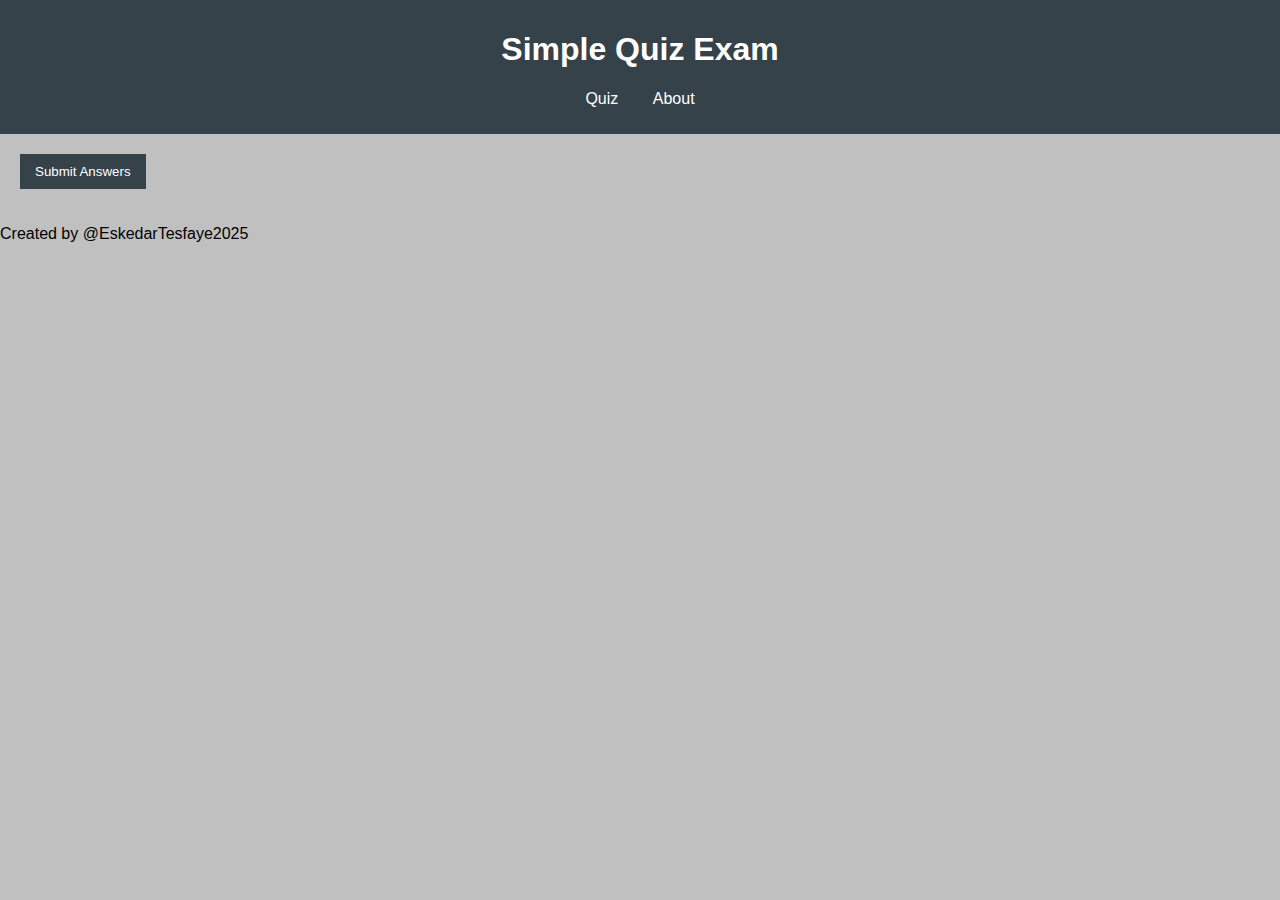
<file: index.html>
<!DOCTYPE html>
<html lang="en">
<head>
    <meta charset="UTF-8">
    <meta name="viewport" content="width=device-width, initial-scale=1.0">
    <title>Simple Quiz Exam</title>
    <link rel="stylesheet" href="styles.css">
</head>
<body>
    <header>
        <h1>Simple Quiz Exam</h1>
        <nav>
            <ul>
                <li><a href="#quiz">Quiz</a></li>
                <li><a href="#about">About</a></li>
            </ul>
        </nav>
    </header>

    <main id="quiz">
        <form id="quizForm">
            <div id="questions-container"></div>
            <button type="submit">Submit Answers</button>
        </form>
        <div id="result" class="hidden"></div>
    </main>

    <footer id="about">
        <p>Created by @EskedarTesfaye2025</p>
    </footer>

    <script src="script.js"></script>
</body>
</html>
</file>
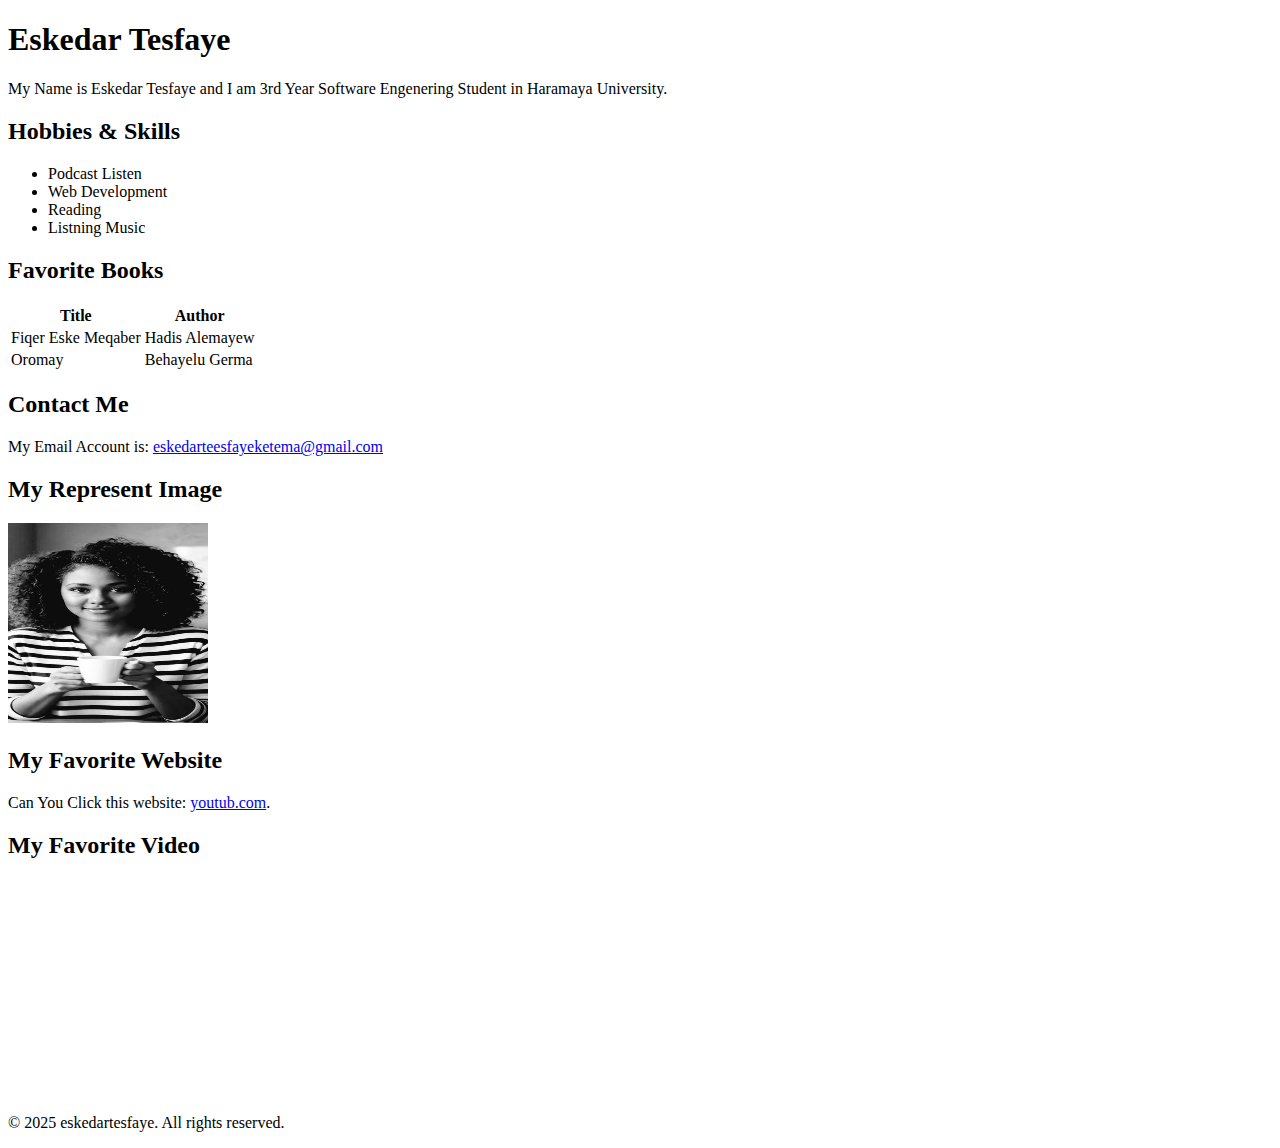
<file: EskedarTesfaye1.html>
<!DOCTYPE html>

<html>
<head>
  <meta http-equiv="CONTENT-TYPE" content="text/html; charset=UTF-8">
  <title>My Portfolio</title>
</head>
<body>
  <h1>Eskedar Tesfaye</h1>
  <main>
    <section>
      <p>
        My Name is Eskedar Tesfaye and I am 3rd Year Software Engenering Student in
        Haramaya University.
        
      </p>
    </section>
    
        <section>
            <h2>Hobbies & Skills</h2>
            <ul>
                <li>Podcast Listen</li>
                <li>Web Development</li>
                <li>Reading</li>
                <li>Listning Music</li>
            </ul>
        </section>

        <section>
            <h2>Favorite Books</h2>
            <table>
                <tr>
                    <th>Title</th>
                    <th>Author</th>
                </tr>
                <tr>
                    <td>Fiqer Eske Meqaber</td>
                    <td>Hadis Alemayew</td>
                </tr>
                <tr>
                    <td>Oromay</td>
                    <td>Behayelu Germa</td>
                </tr>
            </table>
        </section>
     <section>
            <h2>Contact Me</h2>
            <p>My Email Account is: <a href="eskedarteesfayeketema.@gmail.com">eskedarteesfayeketema@gmail.com</a></p>
        </section>

        <section>
            <h2>My Represent Image</h2>
            <img src="Test.jpg" alt="MY" width="200" height="200">
        </section>

        <section>
            <h2>My Favorite Website</h2>
            <p>Can You Click this website: <a href="https://www.youtub.com" target="_blank">youtub.com</a>.</p>
        </section>
       <section>
            <h2>My Favorite Video</h2>
            <iframe width="350" height="215" src="https://www.youtube.com/embed/dQw4w9WgXcQ" frameborder="0" allow="accelerometer; autoplay; clipboard-write; encrypted-media; gyroscope; picture-in-picture" allowfullscreen></iframe>
        </section>
    </main>

    <footer>
        <p>&copy; 2025 eskedartesfaye. All rights reserved.</p>
    </footer>
</body>
</html>


  </main>
</body>
</html>
</file>
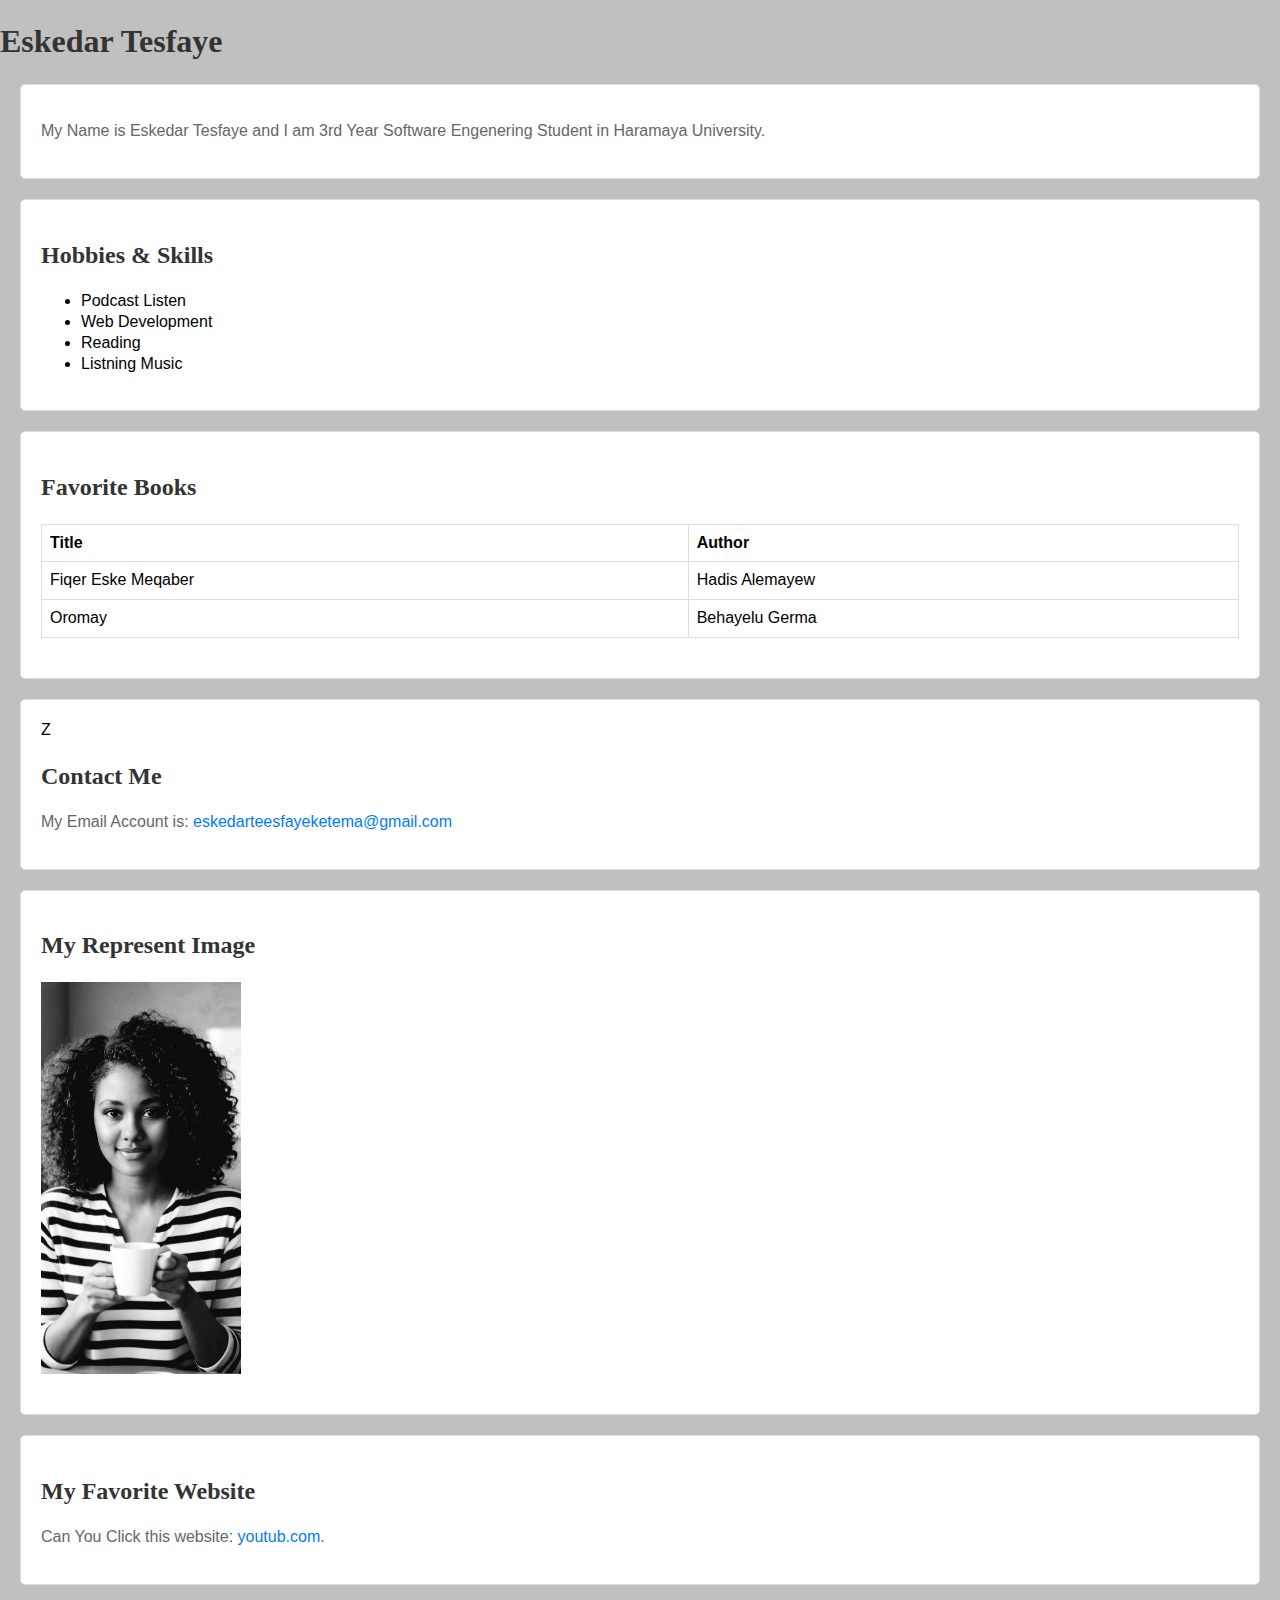
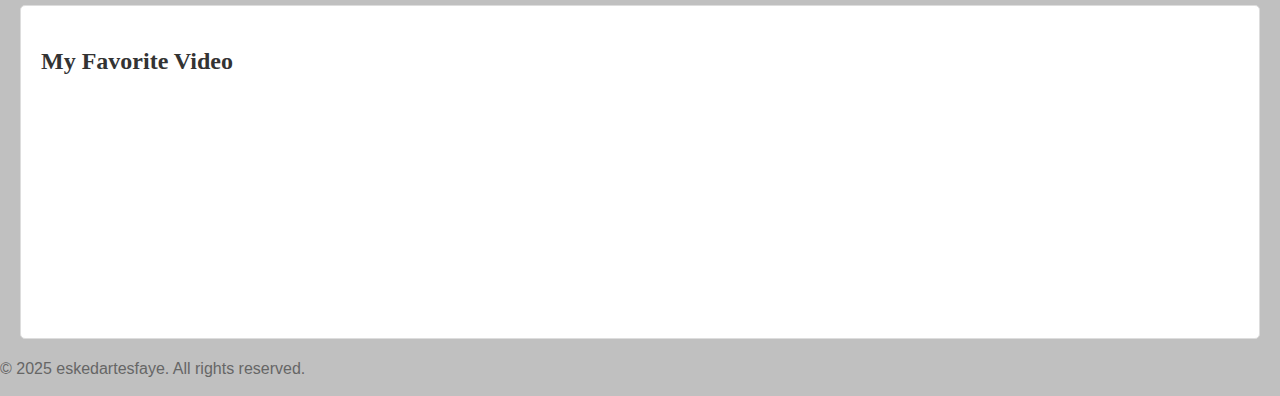
<file: EskedarTesfaye2.html>
<!DOCTYPE html>

<html>
<head>
  <meta http-equiv="CONTENT-TYPE" content="text/html; charset=UTF-8">
  <title>My Portfolio</title>
  <link rel="stylesheet" href="style.css">
</head>
<body>
  <h1>Eskedar Tesfaye</h1>
  <main>
    <section>
      <p>
        My Name is Eskedar Tesfaye and I am 3rd Year Software Engenering Student in
        Haramaya University.
        
      </p>
    </section>
    
        <section>
            <h2>Hobbies & Skills</h2>
            <ul>
                <li>Podcast Listen</li>
                <li>Web Development</li>
                <li>Reading</li>
                <li>Listning Music</li>
            </ul>
        </section>

        <section>
            <h2>Favorite Books</h2>
            <table>
                <tr>
                    <th>Title</th>
                    <th>Author</th>
                </tr>
                <tr>
                    <td>Fiqer Eske Meqaber</td>
                    <td>Hadis Alemayew</td>
                </tr>
                <tr>
                    <td>Oromay</td>
                    <td>Behayelu Germa</td>
                </tr>
            </table>
        </section>
     <section>Z
            <h2>Contact Me</h2>
            <p>My Email Account is: <a href="eskedarteesfayeketema.@gmail.com">eskedarteesfayeketema@gmail.com</a></p>
        </section>

        <section>
            <h2>My Represent Image</h2>
            <img src="Test.jpg" alt="MY" width="200" height="200">
        </section>

        <section>
            <h2>My Favorite Website</h2>
            <p>Can You Click this website: <a href="https://www.youtub.com" target="_blank">youtub.com</a>.</p>
        </section>
       <section>
            <h2>My Favorite Video</h2>
            <iframe width="350" height="215" src="https://www.youtube.com/embed/dQw4w9WgXcQ" frameborder="0" allow="accelerometer; autoplay; clipboard-write; encrypted-media; gyroscope; picture-in-picture" allowfullscreen></iframe>
        </section>
    </main>

    <footer>
        <p>&copy; 2025 eskedartesfaye. All rights reserved.</p>
    </footer>
</body>
</html>


  </main>
</body>
</html>
</file>
<file: styles.css>
body {
  font-family: Arial, sans-serif;
  margin: 0;
  padding: 0;
  background-color: silver;
}

header {
  background: #35424a;
  color: #ffffff;
  padding: 10px 0;
  text-align: center;
}

nav ul {
  list-style-type: none;
  padding: 0;
}

nav ul li {
  display: inline;
  margin: 0 15px;
}

nav ul li a {
  color: #ffffff;
  text-decoration: none;
}

main {
  padding: 20px;
  margin: 0;
}

.question {
  margin-bottom: 20px;
}

button {
  padding: 10px 15px;
  background-color: #35424a;
  color: #ffffff;
  border: none;
  cursor: pointer;
}

button:hover {
  background-color: #5c6bc0;
}

.hidden {
  display: none;
}

#result {
  margin-top: 20px;
}
</file>
<file: style.css>
body{
    background-color:silver;
    font-family: 'Arial',sans-serif;
    margin: 0;
    padding: 0;
    line-height: 1.3;
    background-image: 
}
h1,h2{
    color:#333;
    font-family: serif;
}
p{
    color: #666;
}
nav ul{
    list-style: nono;
    display: flex;
    justify-content: center;
    background-color: #333;
    padding: 10px 0;
}
nav ul li{
    margin:0 15px;   
}
nav ul li a {
    color:#fff;
    text-decoration: nono;
    font-weight: bold;
}
nav ul li a:hover{
    color: #ff63ff;
}
table{
    width: 100%;
    border-collapse: collapse;
    margin:20px 0;
}
table th,table td{
    border:1px solid #ddd;
    padding:8px;
    text-align: left;
}
table tr:hover{
    background-color: #f5f5f5;
}
a:hover{
    color: #0056b3;
      
}
a{
    text-decoration:none; 
    color:#007bff
}
button{
    background-color:#007bff;
    color:#fff;
    padding:10px 20px;
    border: none;
    border-radius: 5px;
    cursor: pointer;
}
button:hover{
    background-color: #0056b3;
}
img{
    max-width: 100%;
    height: auto;
    display: block;
    margin: 20px 0;
}
section{
    margin:20px;
    padding:20px;
    background-color: #fff;
    border: 1px solid #ddd;
    border-radius: 5px;    
}
@media(max-width:768px){
    nav {
        flex-direction:column ;
        align-items: center;
    }
    nav ul li{
        margin: 10px 0;
    }
    table{
        font-size: 14px;
    }
}
</file>
